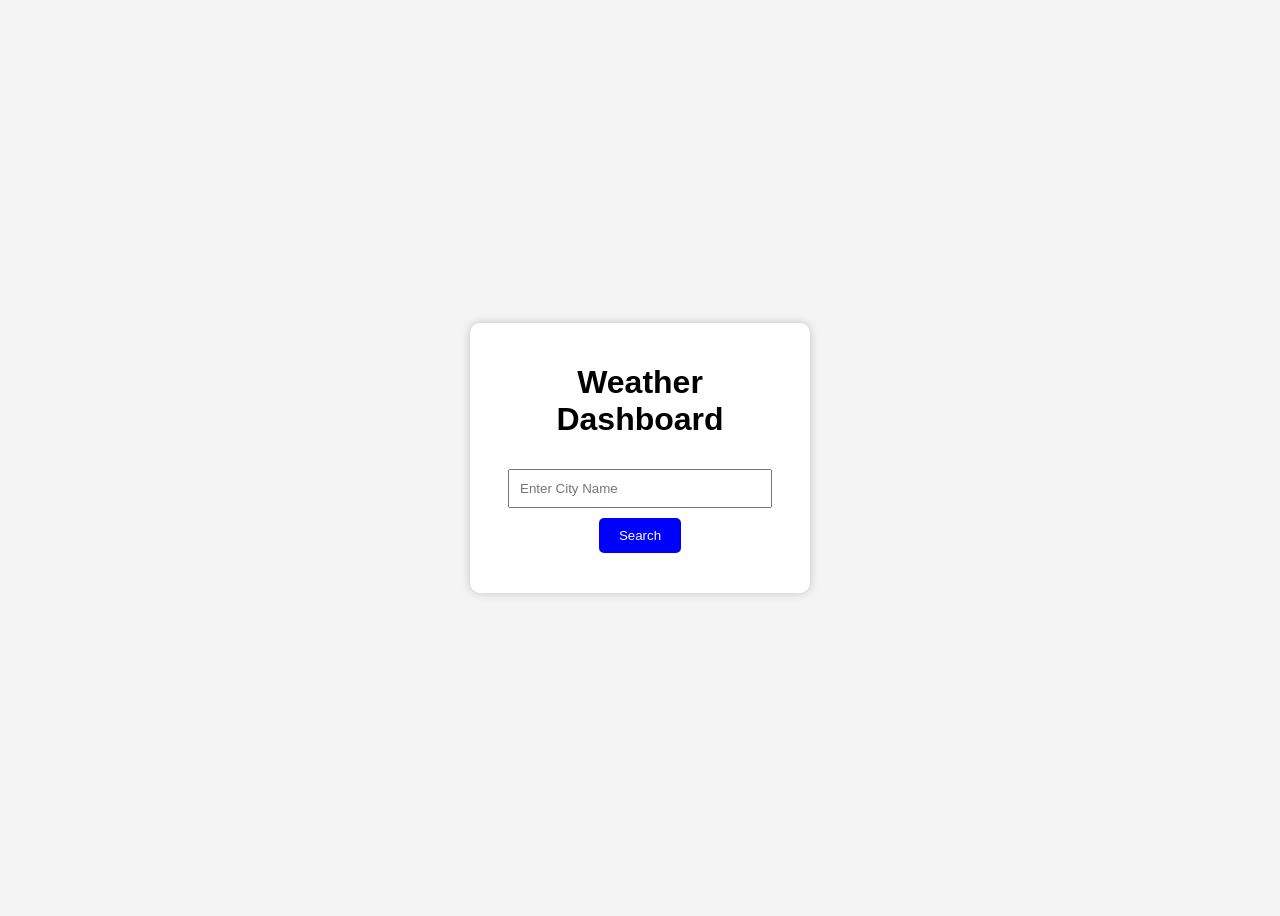
<file: index.html>
<!DOCTYPE html>
<html lang="en">
<head>
<meta charset="UTF-8">
<meta name="viewport" content="width=device-width, initial-scale=1.0">
<title>Weather Dashboard</title>
<link rel="stylesheet" href="style.css">
</head>
<body>

<div class="container">
    <h1>Weather Dashboard</h1>

    <input type="text" id="city" placeholder="Enter City Name">
    <button onclick="getWeather()">Search</button>

    <div id="weatherResult"></div>
</div>

<script src="script.js"></script>
</body>
</html>
</file>
<file: style.css>
body{
    font-family: Arial, sans-serif;
    background:#f4f4f4;
    display:flex;
    justify-content:center;
    align-items:center;
    height:100vh;
}

.container{
    background:white;
    padding:20px;
    border-radius:10px;
    box-shadow:0 0 10px rgba(0,0,0,0.2);
    text-align:center;
    width:300px;
}

input{
    width:80%;
    padding:10px;
    margin:10px 0;
}

button{
    padding:10px 20px;
    background:blue;
    color:white;
    border:none;
    border-radius:5px;
    cursor:pointer;
}

#weatherResult{
    margin-top:20px;
}
</file>
